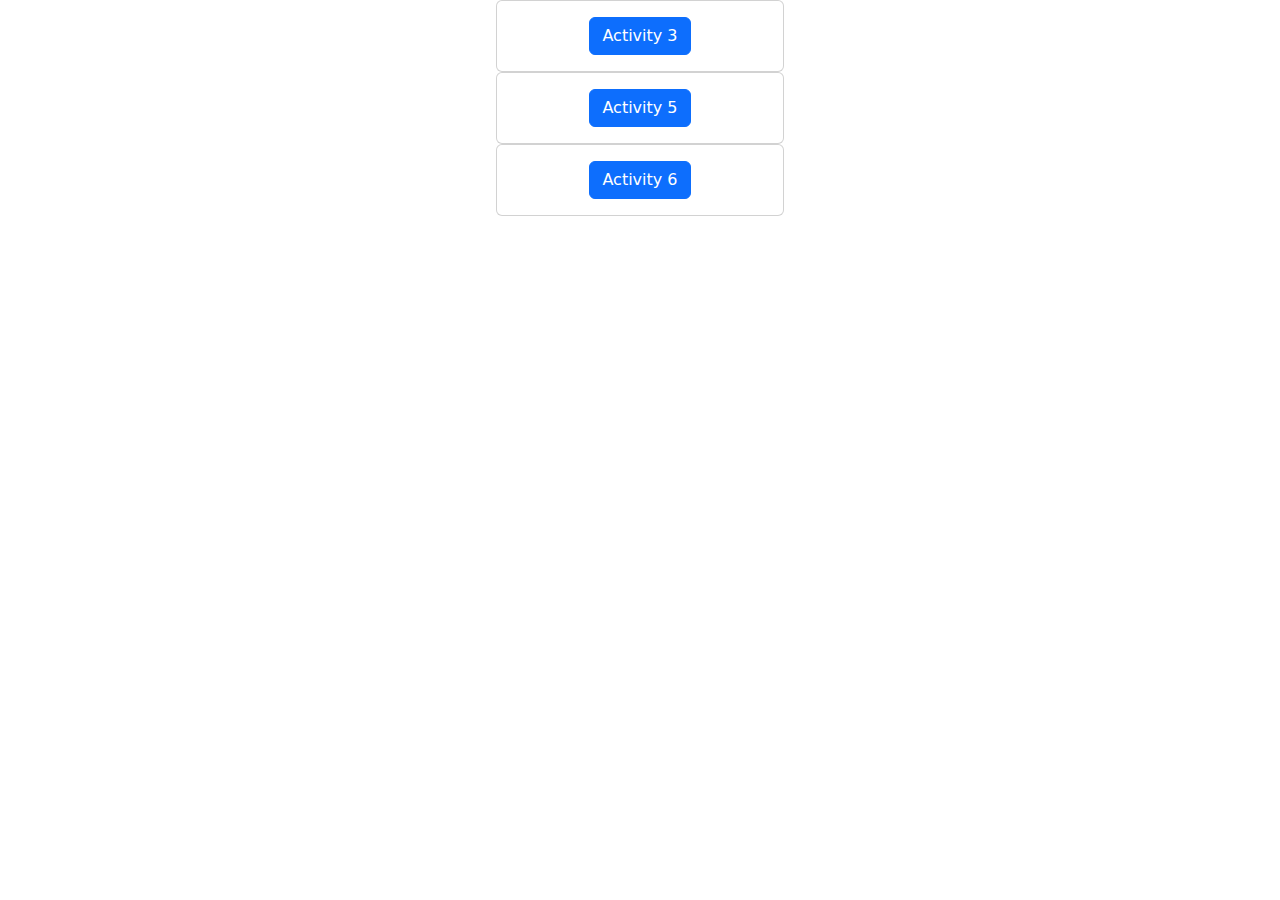
<file: index.html>
<!DOCTYPE html>
<html lang="en">

<head>
    <meta charset="UTF-8">
    <meta name="viewport" content="width=device-width, initial-scale=1.0">
    <title>Actividades de IOT</title>
    <link rel="stylesheet" href="style.css">
    <link href="https://cdn.jsdelivr.net/npm/bootstrap@5.3.3/dist/css/bootstrap.min.css" rel="stylesheet"
        integrity="sha384-QWTKZyjpPEjISv5WaRU9OFeRpok6YctnYmDr5pNlyT2bRjXh0JMhjY6hW+ALEwIH" crossorigin="anonymous">
</head>

<body>
    <div class="container">
        <div class="card" style="width: 18rem;">
            <div class="card-body">
                <div class="container2">
                    <a href="./Actividad3/index.php" class="btn btn-primary">Activity 3</a>
                </div>
            </div>
        </div>
        <div class="card" style="width: 18rem;">
            <div class="card-body">
                <div class="container2">
                    <a href="./Actividad5/index.html" class="btn btn-primary">Activity 5</a>
                </div>
            </div>
        </div>
        <div class="card" style="width: 18rem;">
            <div class="card-body">
                <div class="container2">
                    <a href="./Actividad6/index.html" class="btn btn-primary">Activity 6</a>
                </div>
            </div>
        </div>
    </div>

</body>

</html>
</file>
<file: style.css>
.container {
   display: flex; 
   align-items: center;
   flex-direction: column;
   justify-content: center;
}

.container2 {
    display: flex;
    justify-content: center;
}
</file>
